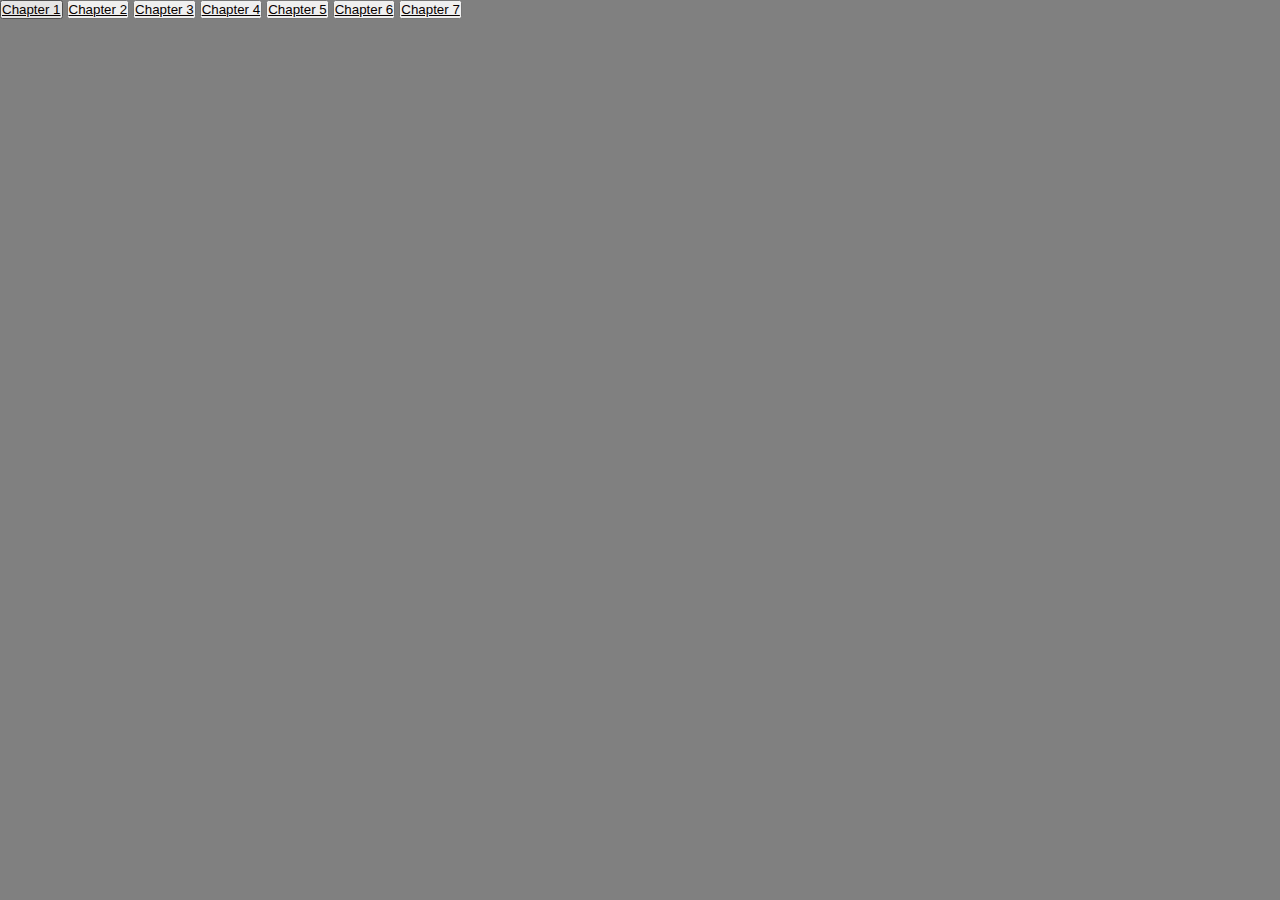
<file: programming.html>
<!DOCTYPE html>
<html lang="en">

<head>
    <meta charset="UTF-8">
    <meta http-equiv="X-UA-Compatible" content="IE=edge">
    <meta name="viewport" content="width=device-width, initial-scale=1.0">
    <title>programming</title>
    <link rel="stylesheet" href="./programming.css">
</head>
<body class="Programming">
  <body bgcolor=grey></body>
  <div>
  <button>  <a href="Google.com" target="_self">Chapter 1</a></button>
  <button>  <a href="Google.com" target="_self">Chapter 2</a></button>
  <button>  <a href="Google.com" target="_self">Chapter 3</a></button>
  <button>  <a href="Google.com" target="_self">Chapter 4</a></button>
  <button>  <a href="Google.com" target="_self">Chapter 5</a></button>
  <button>  <a href="Google.com" target="_self">Chapter 6</a></button>
  <button>  <a href="Google.com" target="_self">Chapter 7</a></button>

  </div>

</body>
</html>
</file>
<file: programming.css>
*,*::before, *::after{
    padding:0rem;
    margin:0rem;
    box-sizing: border-box;
    color: rgb(8, 1, 1);
}
.Programming>body{
    background-color: rgb(177, 50, 177);
}
.Programming>div{
    flex-direction: colum;
}
</file>
